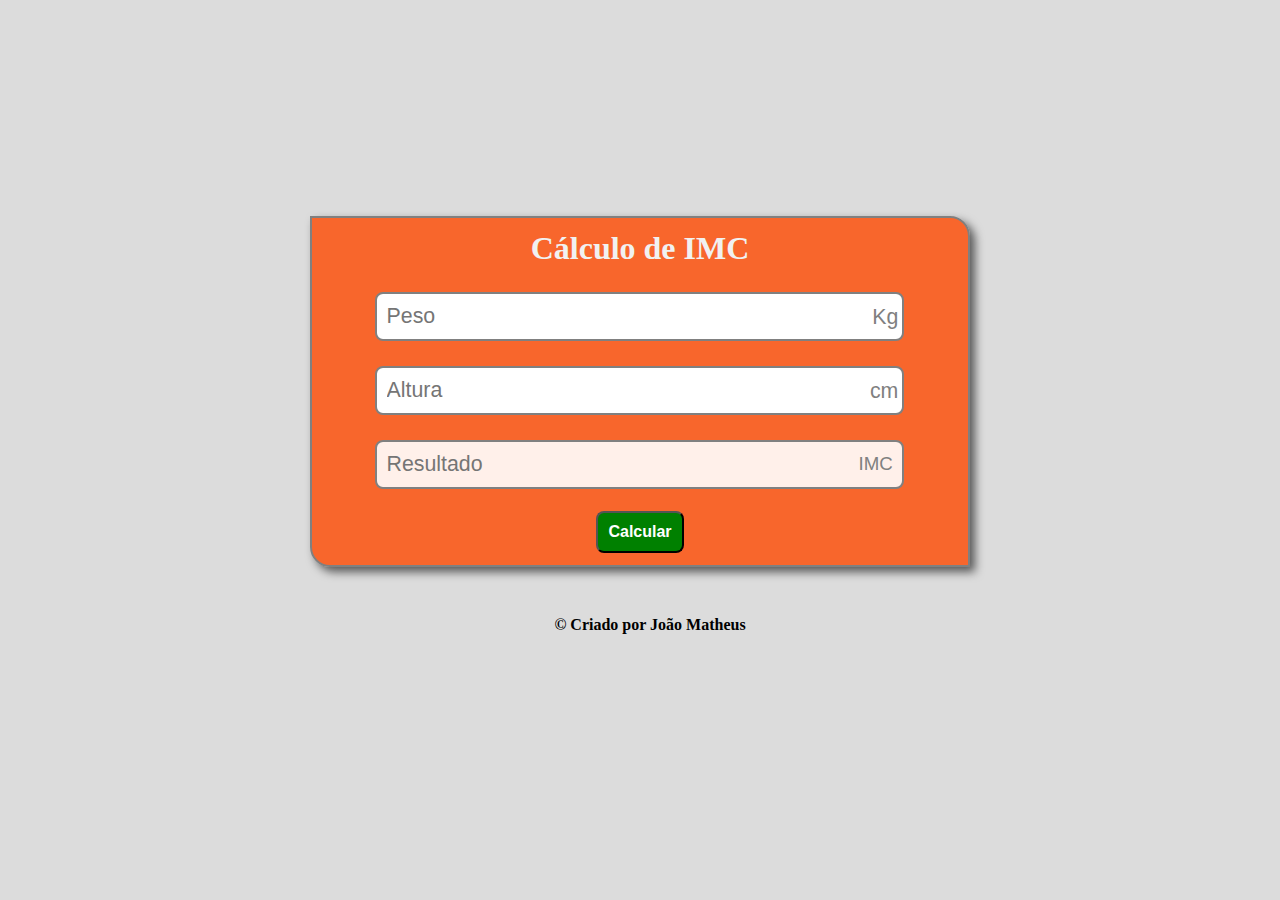
<file: index.html>
<!DOCTYPE html>
<html lang="pt-BR">
<head>
    <meta charset="UTF-8">
    <meta http-equiv="X-UA-Compatible" content="IE=edge">
    <meta name="viewport" content="width=device-width, initial-scale=1.0"> 
    <title>Cálculo de IMC</title>
    <link rel="stylesheet" href="imc/style.css">
    <script src="imc/imc.js"></script>
</head>
<body>

    <section class="container_imc">
	<h1>Cálculo de IMC</h1>

	<div class="dados">
	    <input 
              type="number" 
              placeholder="Peso" 
              id="num1"
              onkeypress="if(this.value.length > 3 && this.value == parseInt(this.value)) return false"
            />
	    <p class="kg">Kg</p>
								    				
	    <input 
              type="number"
              placeholder="Altura" 
              id="num2" 
              onkeypress="if(this.value.length == 3 && this.value == parseInt(this.value)) return false" 
            />
	    <p class="cm">cm</p>
								    				
	    <input 
              type="number" 
              placeholder="Resultado" 
              id="indice" 
              disabled 
            /> 
	    <p class="text_imc">IMC</p>
	</div>
								    
	<p id="classificacao"></p>
								    
	<div class="container_button">
	    <button class="calcular" onclick="calculo()">
		<strong>Calcular</strong>
	    </button>
	</div>

    </section>

    <div class="nome">
        <h4>&copy; Criado por João Matheus</h4>
    </div>
</body>
</html>
</file>
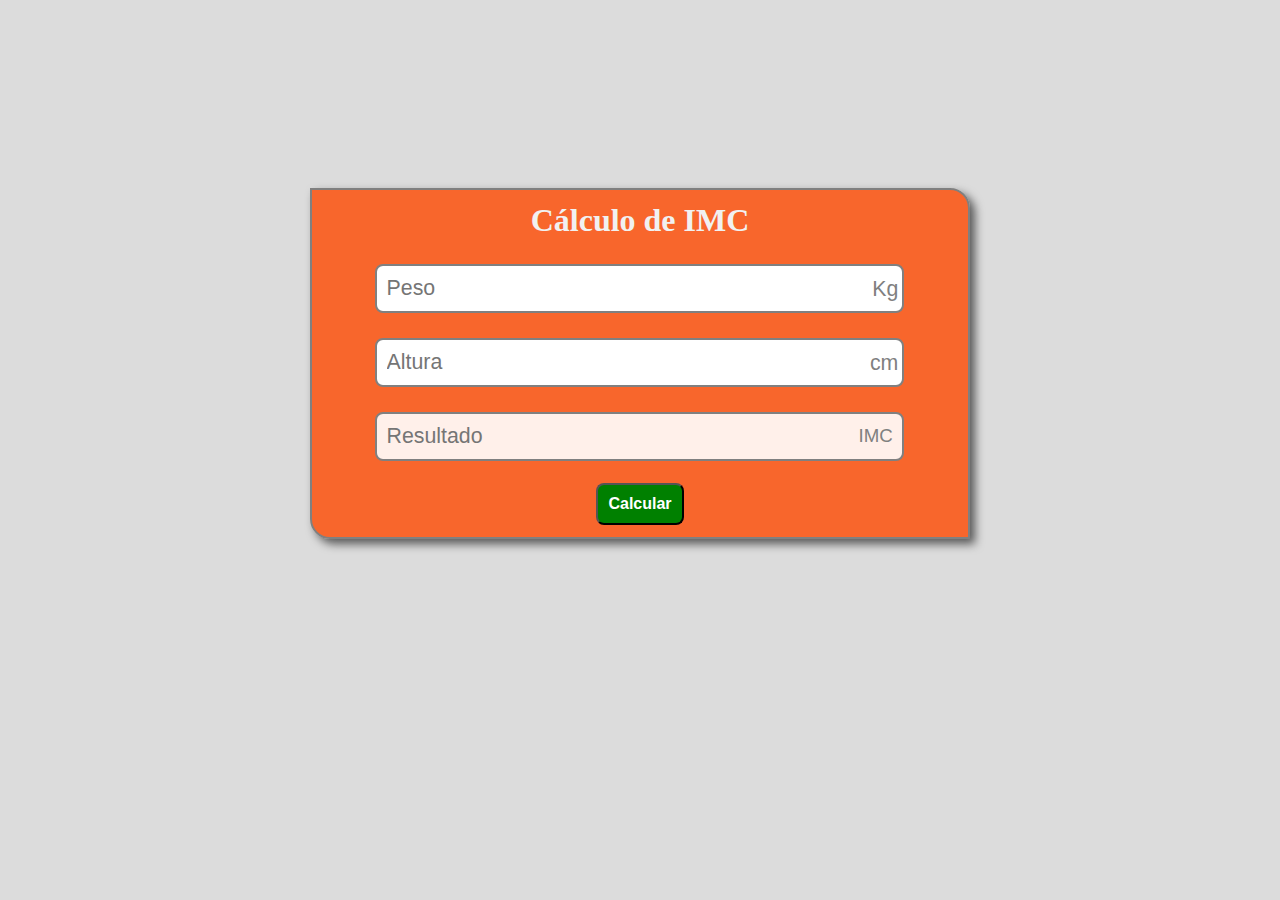
<file: imc/imc.html>
<!DOCTYPE html>
<html lang="pt-BR">
<head>
    <meta charset="UTF-8">
    <meta http-equiv="X-UA-Compatible" content="IE=edge">
    <meta name="viewport" content="width=device-width, initial-scale=1.0">
    <title>Cálculo de IMC</title>
    <link rel="stylesheet" href="imc.css">
    <script src="imc.js"></script>
</head>
<body>

    <section class="container_imc">
        <h1>Cálculo de IMC</h1>

        <div class="dados">
            <input 
              type="number" 
              placeholder="Peso" 
              id="num1" 
              onkeypress="if(this.value.length > 3 && this.value == parseInt(this.value)) return false"
            />
            <p class="kg">Kg</p>

            <input 
              type="number" 
              placeholder="Altura" 
              id="num2" 
              onkeypress="if(this.value.length == 3 && this.value == parseInt(this.value)) return false"
            />
            <p class="cm">cm</p>

            <input type="number" placeholder="Resultado" id="indice" disabled />
            <p class="text_imc">IMC</p>
        </div>

        <p id="classificacao"></p>
        
        <div class="container_button">
            <button class="calcular" onclick="calculo()">
                <strong>Calcular</strong>
            </button>
        </div>
    </section>

</body>
</html>
</file>
<file: imc/style.css>
body {
    background: rgba(138, 138, 138, .3);
}

.container_imc {
    position: relative;
    background: rgba(255, 73, 0, .8);
    border-radius: 0 1.25rem;
    height: 100%;
    border: .125rem solid grey;
    width: 20rem;
    margin: auto;
    padding: .75rem;
    top: 8vh;
    box-shadow: 5px 5px 10px rgba(0, 0, 0, .6);
}

.container_imc h1 {
    color: #f1f1f1;
    text-align: center;
    margin: 0;
}

.container_imc .dados {
    display: block;
    margin-bottom: 1.375rem;
    width: 100%;
}

.container_imc .dados .kg {
    position: relative;
    float: right;
    margin: -2.5rem 1.75rem 0 0;
    color: #808080;
    font: normal 16pt Arial;
    background: #fff;
    padding: .125rem .125rem .125rem .875rem;
}

.container_imc .dados .cm {
    position: relative;
    float: right;
    margin: -2.375rem 1.75rem 0 0;
    color: #808080;
    font: normal 16pt Arial;
    background: #fff;
    padding: .125rem .125rem .125rem .5625rem;
}

.container_imc .dados .text_imc {
    position: relative;
    float: right;
    margin: -2.25rem 1.75rem 0 0;
    color: #808080;
    font: normal 14pt Arial;
}

.container_imc .dados input {
    margin-top: 1.5625rem;
    border-radius: .5rem;
    border: .125rem solid grey;
    padding: .625rem;
    width: 80%;
    margin-left: 6%;
    cursor: pointer;
    font: normal 16pt Arial;
}

.container_imc .dados input[type=number]::-webkit-inner-spin-button {
    appearance: none;
}

.container_imc .dados input:focus {
    box-shadow: 0 0 0 0;
    outline: 0;
}

.container_imc .dados input#indice {
    background: rgba(257, 257, 257, .9);
    color: #000;
}

.container_imc p {
    color: #f1f1f1;
    text-align: center;
    margin-bottom: 1.375rem;
    font-size: 1.25rem;
    font-family: Arial;
}

.container_imc .container_button {
    display: flex;
    width: 100%;
    margin: auto;
}

.container_imc .container_button .calcular {
    background: green;
    position: relative;
    margin-left: .375rem;
    margin-bottom: .375rem;
    border-radius: .5rem;
    padding: .625rem;
    color: #FFF;
    font-size: 1rem;
    transition: filter .2s;
    margin: auto;
}

.container_imc .container_button .calcular:hover {
    background: rgb(0, 126, 2);
    filter: brightness(1.2);
}

.nome {
    width: 100%;
    text-align: center;
    margin-top: 110px;
    padding: 10px;
}

@media screen and (orientation: landscape) {
    .container_imc {
	margin-top: 4vh;
    }
}

@media screen and (min-width: 801px) {
    .container_imc {
        width: 50%;
        height: 100%;
        top: 20vh;
    }

    .container_imc .dados input {
        width: 80%;
        margin-left: 8%;
    }

    .container_imc .dados .kg {
        margin: -2.375rem 0 0 0;
        margin-right: 8.8%;
    }

    .container_imc .dados .cm {
        margin: -2.375rem 0 0 0;
        margin-right: 8.8%;
    }

    .container_imc .dados .text_imc {
        margin: -2.25rem 0 0 0;
        margin-right: 10%;
    }
    
    .container_imc .container_button {
        margin: auto;
        width: 100%;
    }

    .container_imc .container .calcular {
        margin: auto;
    }

    .nome {
        margin-top: 22vh;
    }
}
</file>
<file: imc/imc.css>
body {
    background: rgba(138, 138, 138, .3);
}

.container_imc {
    position: relative;
    background: rgba(255, 73, 0, .8);
    border-radius: 0 1.25rem;
    height: 100%;
    border: .125rem solid grey;
    width: 20rem;
    margin: auto;
    padding: .75rem;
    top: 8vh;
    box-shadow: 5px 5px 10px rgba(0, 0, 0, .6);
}

.container_imc h1 {
    color: #f1f1f1;
    text-align: center;
    margin: 0;
}

.container_imc .dados {
    display: block;
    margin-bottom: 1.375rem;
    width: 100%;
}

.container_imc .dados .kg {
    position: relative;
    float: right;
    margin: -2.5rem 1.75rem 0 0;
    color: #808080;
    font: normal 16pt Arial;
    background: #fff;
    padding: .125rem .125rem .125rem .875rem;
}

.container_imc .dados .cm {
    position: relative;
    float: right;
    margin: -2.375rem 1.75rem 0 0;
    color: #808080;
    font: normal 16pt Arial;
    background: #fff;
    padding: .125rem .125rem .125rem .5625rem;
}

.container_imc .dados .text_imc {
    position: relative;
    float: right;
    margin: -2.25rem 1.75rem 0 0;
    color: #808080;
    font: normal 14pt Arial;
}

.container_imc .dados input {
    margin-top: 1.5625rem;
    border-radius: .5rem;
    border: .125rem solid grey;
    padding: .625rem;
    width: 80%;
    margin-left: 6%;
    cursor: pointer;
    font: normal 16pt Arial;
}

.container_imc .dados input[type=number]::-webkit-inner-spin-button {
    appearance: none;
}

.container_imc .dados input:focus {
    box-shadow: 0 0 0 0;
    outline: 0;
}

.container_imc .dados input#indice {
    background: rgba(257, 257, 257, .9);
    color: #000;
}

.container_imc p {
    color: #f1f1f1;
    text-align: center;
    margin-bottom: 1.375rem;
    font-size: 1.25rem;
    font-family: Arial;
}

.container_imc .container_button {
    display: flex;
    width: 100%;
    margin: auto;
}

.container_imc .container_button .calcular {
    background: green;
    position: relative;
    margin-left: .375rem;
    margin-bottom: .375rem;
    border-radius: .5rem;
    padding: .625rem;
    color: #FFF;
    font-size: 1rem;
    transition: filter .2s;
    margin: auto;
}

.container_imc .container_button .calcular:hover {
    background: rgb(0, 126, 2);
    filter: brightness(1.2);
}

@media screen and (min-width: 801px) {
    .container_imc {
        width: 50%;
        height: 100%;
        top: 20vh;
    }

    .container_imc .dados input {
        width: 80%;
        margin-left: 8%;
    }

    .container_imc .dados .kg {
        margin: -2.375rem 0 0 0;
        margin-right: 8.8%;
    }

    .container_imc .dados .cm {
        margin: -2.375rem 0 0 0;
        margin-right: 8.8%;
    }

    .container_imc .dados .text_imc {
        margin: -2.25rem 0 0 0;
        margin-right: 10%;
    }
    
    .container_imc .container_button {
        margin: auto;
        width: 100%;
    }

    .container_imc .container .calcular {
        margin: auto;
    }
}
</file>
